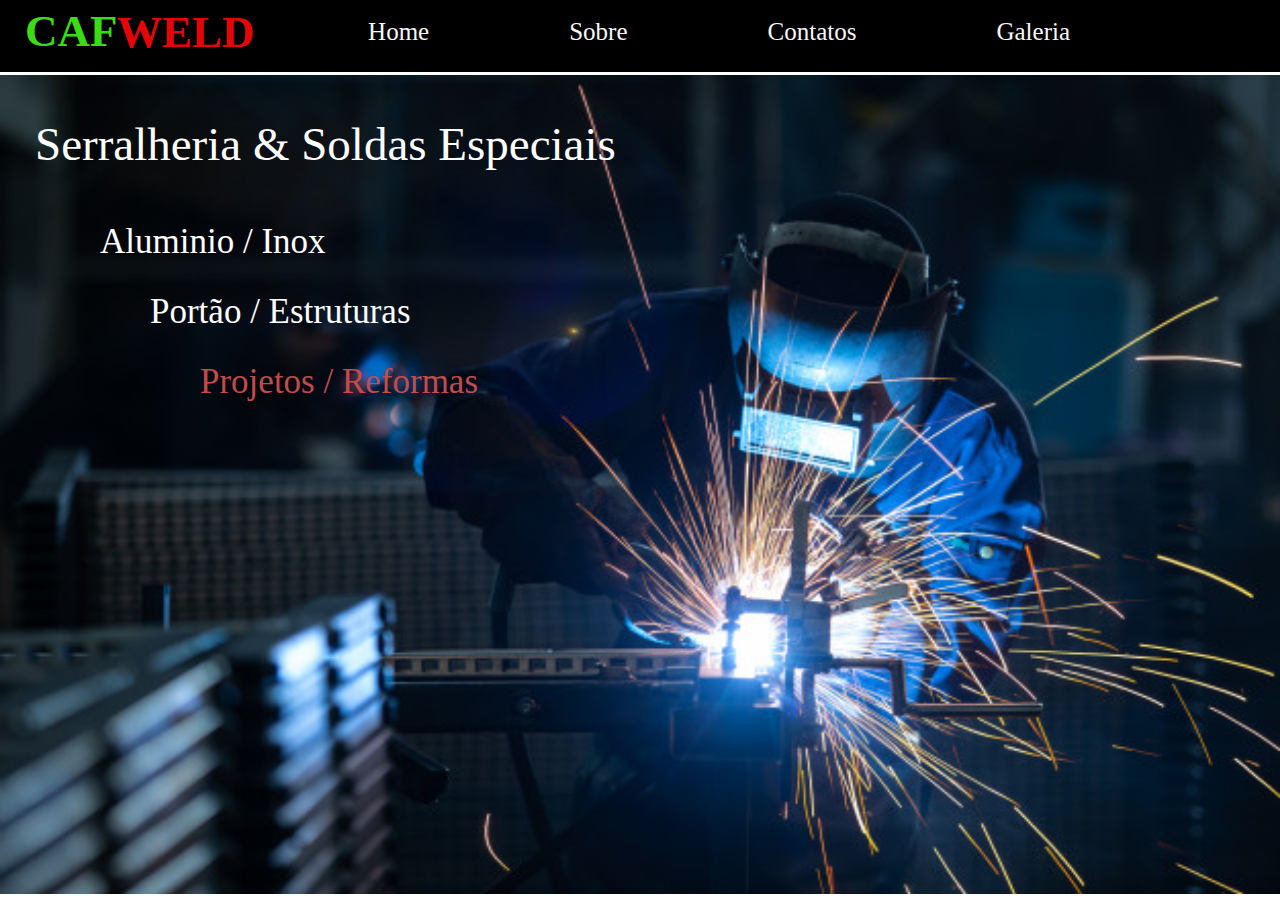
<file: index.html>
<!DOCTYPE html>
<html lang="pt-BR">
<head>
    <meta charset="UTF-8">
    <meta http-equiv="X-UA-Compatible" content="IE=edge">
    <meta name="viewport" content="width=device-width, initial-scale=1.0">
    <link rel="stylesheet" href="./style.css">
    <title>CAF Weld</title>
</head>
<body>
    <header>
        <h1 class="cafH1">CAF<h1 class="cafH2">WELD</h1></h1>
        <ul class="menu">
            <li><a href="#">Home</a></li>
            <li><a href="./sobre.html">Sobre</a></li>
            <li><a href="#">Contatos</a></li>
            <li><a href="#">Galeria</a></li>
        </ul>
        <button class="dropDown">menu</button>
    </header>
    <main class="main">
        <p class="descricao">Serralheria & Soldas Especiais</p>
        <p class="opcoes">Aluminio / Inox</p>
        <p class="opcoes2">Portão / Estruturas</p>
        <p class="opcoes3">Projetos / Reformas</p>
        <img src="./Soldador2.jpg" alt="" class="banner">
    </main>
</body>
</html>
</file>
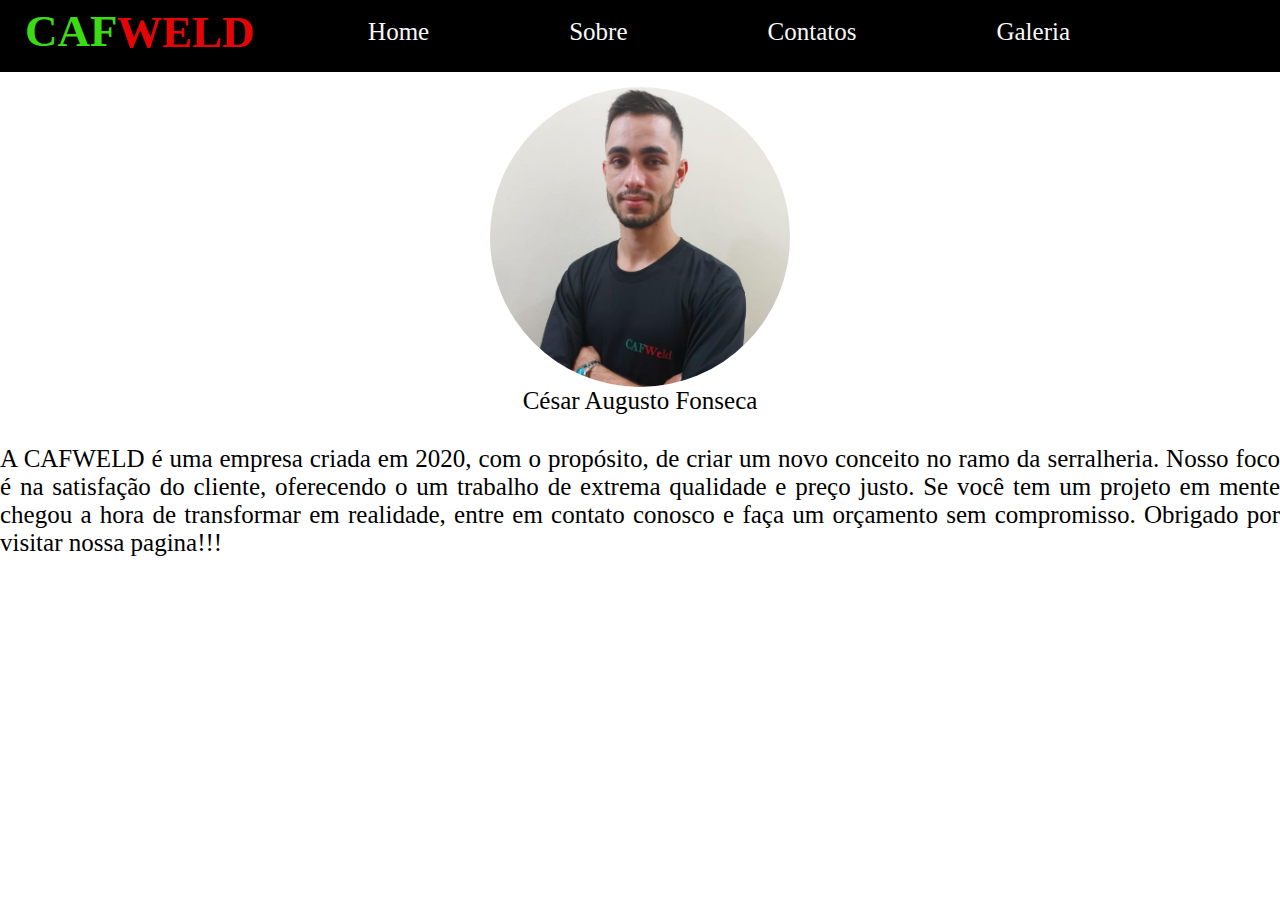
<file: sobre.html>
<!DOCTYPE html>
<html lang="pt-BR">
<head>
    <meta charset="UTF-8">
    <meta http-equiv="X-UA-Compatible" content="IE=edge">
    <meta name="viewport" content="width=device-width, initial-scale=1.0">
    <link rel="stylesheet" href="./style.css">
    <title>CAF Weld</title>
</head>
<body>
    <header>
    <h1 class="cafH1">CAF<h1 class="cafH2">WELD</h1></h1>
        <ul class="menu">
            <li><a href="./index.html">Home</a></li>
            <li><a href="#">Sobre</a></li>
            <li><a href="#">Contatos</a></li>
            <li><a href="#">Galeria</a></li>
        </ul>
    </header>
    <section class="main">
        <div class="proprietario">
            <img src="./proprietario.jpg" alt="">
            <p class="nomeCeo">César Augusto Fonseca</p>
        </div>
        <div class="texto">
             A CAFWELD é uma empresa criada em 2020, com o propósito, de criar um novo conceito
            no ramo da serralheria.
             Nosso foco é na satisfação do cliente, oferecendo o um trabalho de extrema
            qualidade e preço justo.
             Se você tem um projeto em mente chegou a hora de transformar em realidade, entre
            em contato conosco e faça um orçamento sem compromisso.
            Obrigado por visitar nossa pagina!!!     
        </div>
    </section>
    <footer>
        <div class="footer">
         
        </div>
    </footer>
</body>
</html>
</file>
<file: style.css>
*{
    margin: 0 auto;
    padding: 0;
    box-sizing: border-box;
}

.dropDown {
    display: none;
}

header {
    background-color: black;
    height: 8vh;
}

.cafH1 {
    color: rgb(60, 220, 20);
    width: 30%;
    margin-left: 20px;
    padding: 5px;
    position: relative;
    font-size: 45px;
}

.cafH2 {
    color: rgb(228, 6, 6);
    margin-left: 110px;
    padding: 7px;
    position: absolute;
    margin-top: -63px;
    font-size: 45px;
}

.menu li,a,ul {
    display: flex;
    width: 60%;
    justify-content: right;
    align-items: center;
    margin-top: -15px;
    margin-right: 70px;
    color: rgb(248, 248, 248);
    list-style: none;
    text-decoration: none;
    font-size: 25px;
}

.menu a:hover {
    color: rgb(11, 255, 2);
}

.proprietario img {
    width: 300px;
    border-radius: 50%;
    margin-top: 15px;
    display: flex;
}

.nomeCeo {
    text-align: center;
    font-size: 25px;
}

.texto {
    font-size: 25px;
    margin-top: 30px;
    display: flex;
    height: 30vh;
    text-align: justify;
    color: rgb(0, 0, 0);
}

.banner {
    height: 91vh;
    margin-top: 3px;
    width: 100%;
    background-size: cover;
}

.descricao {
    font-size: 47px;
    color: rgb(255, 255, 255);
    position: absolute;
    margin-top: 45px;
    margin-left: 35px;
}

.opcoes {
    color: rgb(255, 255, 255);
    position: absolute;
    margin: 150px;
    margin-left: 100px;
    font-size: 35px;
}
.opcoes2 {
    color: rgb(255, 255, 255);
    position: absolute;
    margin: 220px;
    margin-left: 150px;
    font-size: 35px;
}
.opcoes3 {
    color: rgb(192, 76, 76);
    position: absolute;
    margin: 290px;
    margin-left: 200px;
    font-size: 35px;
}
</file>
